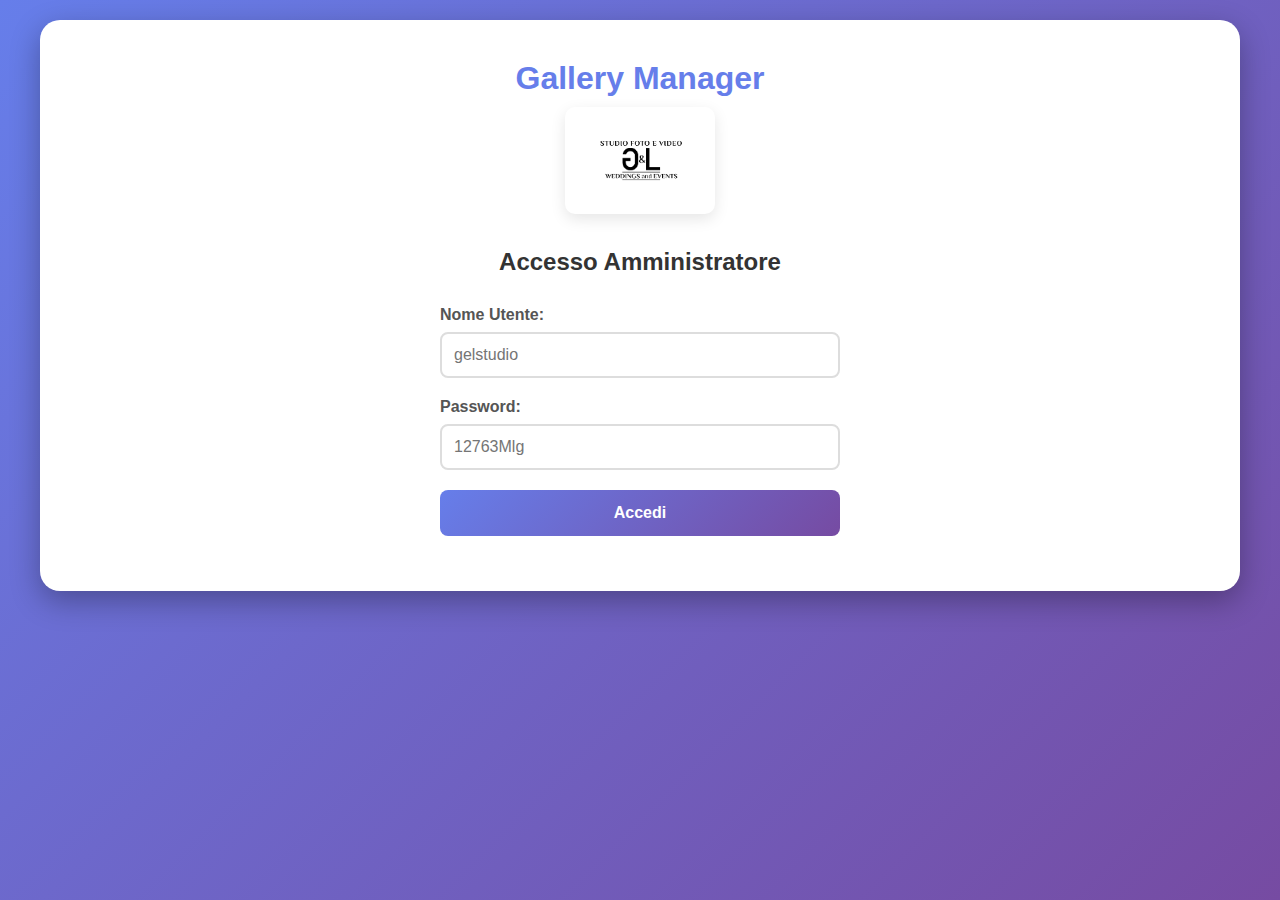
<file: index.html>
<!DOCTYPE html>
<html lang="it">
<head>
    <meta charset="UTF-8">
    <meta name="viewport" content="width=device-width, initial-scale=1.0">
    <title>Dashboard Amministrazione - Gallery Manager</title>
    <link rel="stylesheet" href="admin.css">
    <link rel="icon" href="logo.png" type="image/png">
</head>
<body>
    <div class="container">
        <!-- Login Form -->
        <div id="loginSection" class="auth-section">
            <div class="auth-box">
                <h1>Gallery Manager</h1>
                <div class="logo-container">
                    <img src="logo.png" alt="Logo" id="adminLogo">
                </div>
                <h2>Accesso Amministratore</h2>
                <form id="loginForm">
                    <div class="form-group">
                        <label for="adminUsername">Nome Utente:</label>
                        <input type="text" id="adminUsername" placeholder="gelstudio" required>
                    </div>
                    <div class="form-group">
                        <label for="adminPassword">Password:</label>
                        <input type="password" id="adminPassword" placeholder="12763Mlg" required>
                    </div>
                    <button type="submit" class="btn-primary">Accedi</button>
                    <div id="loginError" class="error-message"></div>
                </form>
            </div>
        </div>

        <!-- Admin Dashboard -->
        <div id="dashboardSection" class="dashboard-section" style="display: none;">
            <header class="dashboard-header">
                <div class="logo-container">
                    <img src="logo.png" alt="Logo" id="dashboardLogo">
                </div>
                <h1>Dashboard Amministrazione</h1>
                <div class="header-actions">
                    <button id="backupBtn" class="btn-backup" title="Crea Backup">
                        <span>💾 Backup</span>
                    </button>
                    <button id="restoreBtn" class="btn-restore" title="Ripristina Backup">
                        <span>🔄 Ripristina</span>
                    </button>
                    <button id="logoutBtn" class="btn-logout">Logout</button>
                </div>
            </header>

            <div class="dashboard-content">
                <!-- Backup Restore Modal -->
                <div id="restoreModal" class="modal" style="display: none;">
                    <div class="modal-content">
                        <div class="modal-header">
                            <h2>Ripristina Backup</h2>
                            <span class="close-btn" onclick="closeRestoreModal()">&times;</span>
                        </div>
                        <div class="modal-body">
                            <div class="form-group">
                                <label for="backupFile">Seleziona file backup (.json):</label>
                                <input type="file" id="backupFile" accept=".json" required>
                            </div>
                            <div id="restoreError" class="error-message"></div>
                            <div id="restoreSuccess" class="success-message" style="display: none;"></div>
                        </div>
                        <div class="modal-footer">
                            <button class="btn-secondary" onclick="closeRestoreModal()">Annulla</button>
                            <button class="btn-primary" onclick="handleRestore()">Ripristina</button>
                        </div>
                    </div>
                </div>

                <!-- Client Detail Modal -->
                <div id="clientDetailModal" class="modal" style="display: none;">
                    <div class="modal-content client-detail-modal">
                        <div class="modal-header">
                            <h2>Dettagli Cliente</h2>
                            <span class="close-btn" onclick="closeClientDetailModal()">&times;</span>
                        </div>
                        <div class="modal-body">
                            <div id="clientDetailContent"></div>
                        </div>
                        <div class="modal-footer">
                            <button class="btn-secondary" onclick="closeClientDetailModal()">Chiudi</button>
                        </div>
                    </div>
                </div>

                <!-- Add Client Form -->
                <div class="card">
                    <h2>Aggiungi Nuovo Cliente</h2>
                    <form id="clientForm">
                        <div class="form-row">
                            <div class="form-group">
                                <label for="clientName">Nome Cliente:</label>
                                <input type="text" id="clientName" placeholder="Mario Rossi" required>
                            </div>
                            <div class="form-group">
                                <label for="clientUsername">Username Cliente:</label>
                                <input type="text" id="clientUsername" placeholder="mario.rossi" required>
                            </div>
                        </div>
                        
                        <div class="form-row">
                            <div class="form-group">
                                <label for="clientPassword">Password Cliente:</label>
                                <input type="password" id="clientPassword" placeholder="password123" required>
                            </div>
                            <div class="form-group">
                                <label for="megaLink">Link MEGA:</label>
                                <input type="url" id="megaLink" placeholder="https://mega.nz/..." required>
                            </div>
                        </div>
                        
                        <div class="form-group">
                            <label for="clientNotes">Note (opzionale):</label>
                            <textarea id="clientNotes" rows="3" placeholder="Inserisci note importanti sul cliente..."></textarea>
                        </div>
                        
                        <button type="submit" class="btn-primary">Aggiungi Cliente</button>
                    </form>
                </div>

                <!-- Clients List -->
                <div class="card">
                    <div style="display:flex; justify-content:space-between; align-items:center; margin-bottom:20px;">
                        <h2>Lista Clienti <span id="clientsCount">0</span></h2>
                        <div style="position:relative; width:250px;">
                            <input type="text" id="clientSearch" placeholder="🔍 Cerca cliente..." style="width:100%; padding:10px; border:2px solid #ddd; border-radius:8px; font-size:14px;">
                        </div>
                    </div>
                    <div id="clientsList" class="clients-grid">
                        <!-- Clienti verranno caricati qui -->
                    </div>
                </div>
            </div>
        </div>
    </div>

    <script src="admin.js"></script>
</body>
</html>
</file>
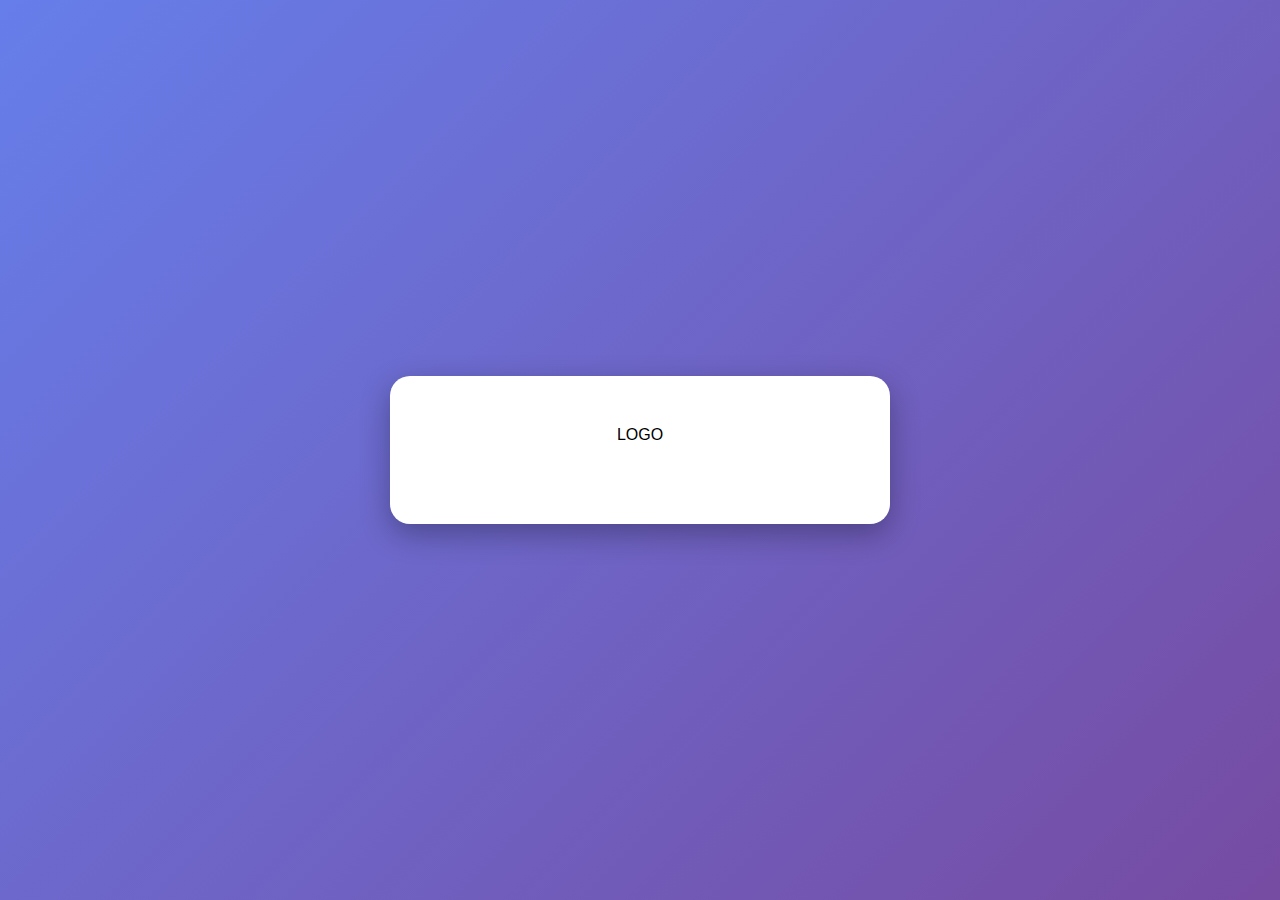
<file: client.html>
<!DOCTYPE html>
<html lang="it">
<head>
    <meta charset="UTF-8">
    <meta name="viewport" content="width=device-width, initial-scale=1.0">
    <title>Galleria Cliente - Gallery Manager</title>
    <link rel="stylesheet" href="client.css">
</head>
<body>
    <div class="container">
        <div class="auth-container">
            <div class="logo-container">
                <!-- Il tuo logo andrà qui -->
                <div class="logo-placeholder">LOGO</div>
            </div>
            
            <div id="loginSection" class="login-section">
                <h1>Accesso Galleria</h1>
                <form id="clientLoginForm">
                    <div class="form-group">
                        <label for="username">Nome Utente:</label>
                        <input type="text" id="username" required>
                    </div>
                    <div class="form-group">
                        <label for="password">Password:</label>
                        <input type="password" id="password" required>
                    </div>
                    <button type="submit" class="btn-primary">Accedi</button>
                    <div id="authError" class="error-message"></div>
                </form>
            </div>
            
            <div id="gallerySection" class="gallery-section" style="display: none;">
                <h1>GRAZIE PER LA FIDUCIA</h1>
                <a id="galleryLink" href="#" class="gallery-btn">
                    VAI A GALLERY - CLICCA QUI
                </a>
            </div>
        </div>
    </div>

    <script src="client.js"></script>
</body>
</html>
</file>
<file: admin.css>
* {
    margin: 0;
    padding: 0;
    box-sizing: border-box;
}

body {
    font-family: 'Segoe UI', Tahoma, Geneva, Verdana, sans-serif;
    background: linear-gradient(135deg, #667eea 0%, #764ba2 100%);
    min-height: 100vh;
    padding: 20px;
}

.container {
    max-width: 1200px;
    margin: 0 auto;
}

/* Auth Section */
.auth-section, .dashboard-section {
    background: white;
    border-radius: 20px;
    box-shadow: 0 10px 30px rgba(0, 0, 0, 0.3);
    padding: 40px;
}

.auth-box {
    max-width: 400px;
    margin: 0 auto;
    text-align: center;
}

.auth-box h1 {
    color: #667eea;
    margin-bottom: 10px;
}

.logo-container {
    margin-bottom: 30px;
    text-align: center;
}

.logo-container img {
    max-width: 150px;
    max-height: 150px;
    border-radius: 10px;
    box-shadow: 0 5px 15px rgba(0,0,0,0.1);
    background: white;
    padding: 10px;
}

.auth-box h2 {
    color: #333;
    margin-bottom: 30px;
}

.form-group {
    margin-bottom: 20px;
    text-align: left;
}

.form-group label {
    display: block;
    margin-bottom: 8px;
    color: #555;
    font-weight: 600;
}

.form-group input,
.form-group textarea {
    width: 100%;
    padding: 12px;
    border: 2px solid #ddd;
    border-radius: 8px;
    font-size: 16px;
    transition: border-color 0.3s;
}

.form-group input:focus,
.form-group textarea:focus {
    outline: none;
    border-color: #667eea;
}

.form-group textarea {
    resize: vertical;
}

.btn-primary {
    width: 100%;
    padding: 14px;
    background: linear-gradient(135deg, #667eea 0%, #764ba2 100%);
    color: white;
    border: none;
    border-radius: 8px;
    font-size: 16px;
    font-weight: 600;
    cursor: pointer;
    transition: transform 0.2s, box-shadow 0.2s;
}

.btn-primary:hover {
    transform: translateY(-2px);
    box-shadow: 0 5px 15px rgba(102, 126, 234, 0.4);
}

.btn-secondary {
    padding: 10px 20px;
    background: #95a5a6;
    color: white;
    border: none;
    border-radius: 8px;
    cursor: pointer;
    font-weight: 600;
    transition: background 0.3s;
}

.btn-secondary:hover {
    background: #7f8c8d;
}

.btn-warning {
    padding: 10px 20px;
    background: #ffc107;
    color: #212529;
    border: none;
    border-radius: 8px;
    cursor: pointer;
    font-weight: 600;
    transition: transform 0.2s;
}

.btn-warning:hover {
    transform: translateY(-2px);
}

.error-message {
    color: #e74c3c;
    margin-top: 15px;
    text-align: center;
    font-weight: 600;
}

.success-message {
    color: #27ae60;
    margin-top: 15px;
    text-align: center;
    font-weight: 600;
}

/* Dashboard Section */
.dashboard-header {
    display: flex;
    justify-content: space-between;
    align-items: center;
    padding-bottom: 20px;
    border-bottom: 2px solid #f0f0f0;
    margin-bottom: 30px;
}

.dashboard-header h1 {
    color: #333;
    font-size: 28px;
}

.header-actions {
    display: flex;
    gap: 10px;
    align-items: center;
}

.btn-backup {
    padding: 10px 20px;
    background: #27ae60;
    color: white;
    border: none;
    border-radius: 8px;
    cursor: pointer;
    font-weight: 600;
    transition: background 0.3s;
    display: flex;
    align-items: center;
    gap: 8px;
}

.btn-backup:hover {
    background: #229954;
}

.btn-restore {
    padding: 10px 20px;
    background: #f39c12;
    color: white;
    border: none;
    border-radius: 8px;
    cursor: pointer;
    font-weight: 600;
    transition: background 0.3s;
    display: flex;
    align-items: center;
    gap: 8px;
}

.btn-restore:hover {
    background: #d35400;
}

.btn-logout {
    padding: 10px 20px;
    background: #e74c3c;
    color: white;
    border: none;
    border-radius: 8px;
    cursor: pointer;
    font-weight: 600;
    transition: background 0.3s;
}

.btn-logout:hover {
    background: #c0392b;
}

/* Cards */
.card {
    background: white;
    border-radius: 15px;
    padding: 30px;
    margin-bottom: 30px;
    box-shadow: 0 5px 15px rgba(0, 0, 0, 0.1);
}

.card h2 {
    color: #667eea;
    margin-bottom: 25px;
    font-size: 24px;
}

.card h3 {
    color: #856404;
    margin-bottom: 15px;
    font-size: 18px;
}

.form-row {
    display: grid;
    grid-template-columns: 1fr 1fr;
    gap: 20px;
    margin-bottom: 20px;
}

/* Clients Grid */
.clients-grid {
    display: grid;
    grid-template-columns: repeat(auto-fill, minmax(300px, 1fr));
    gap: 20px;
}

.client-card {
    background: #f8f9fa;
    border-radius: 12px;
    padding: 20px;
    border-left: 4px solid #667eea;
    transition: transform 0.3s, box-shadow 0.3s;
}

.client-card:hover {
    transform: translateY(-5px);
    box-shadow: 0 10px 25px rgba(0, 0, 0, 0.15);
}

.client-card h3 {
    color: #333;
    margin-bottom: 10px;
    font-size: 18px;
}

.client-info {
    margin-bottom: 15px;
    color: #666;
    font-size: 14px;
}

.client-info strong {
    color: #667eea;
}

.client-link {
    display: block;
    width: 100%;
    padding: 10px;
    background: #667eea;
    color: white;
    text-align: center;
    text-decoration: none;
    border-radius: 6px;
    margin-top: 10px;
    font-weight: 600;
    transition: background 0.3s;
}

.client-link:hover {
    background: #5568d3;
}

/* Nuovi pulsanti */
.button-group {
    display: grid;
    grid-template-columns: 1fr 1fr 1fr;
    gap: 8px;
    margin-top: 15px;
}

.open-btn, .edit-btn, .delete-btn, .copy-btn {
    padding: 8px;
    border: none;
    border-radius: 6px;
    cursor: pointer;
    font-weight: 600;
    font-size: 14px;
    transition: background 0.3s;
}

.open-btn {
    background: #3498db;
    color: white;
}

.open-btn:hover {
    background: #2980b9;
}

.edit-btn {
    background: #f39c12;
    color: white;
}

.edit-btn:hover {
    background: #d35400;
}

.delete-btn {
    background: #e74c3c;
    color: white;
}

.delete-btn:hover {
    background: #c0392b;
}

.copy-btn {
    background: #27ae60;
    color: white;
    display: flex;
    align-items: center;
    justify-content: center;
    gap: 5px;
}

.copy-btn:hover {
    background: #229954;
}

/* Client Notes */
.client-notes {
    background: #fff3cd;
    padding: 12px;
    border-radius: 6px;
    margin: 15px 0;
    font-size: 14px;
    color: #856404;
    border-left: 3px solid #ffc107;
}

.client-notes p {
    margin: 0;
}

/* Modal */
.modal {
    display: none;
    position: fixed;
    z-index: 1000;
    left: 0;
    top: 0;
    width: 100%;
    height: 100%;
    background-color: rgba(0, 0, 0, 0.5);
}

.modal-content {
    background-color: white;
    margin: 5% auto;
    padding: 30px;
    border-radius: 15px;
    box-shadow: 0 10px 30px rgba(0, 0, 0, 0.3);
    max-width: 600px;
    width: 90%;
    animation: modalopen 0.3s;
}

@keyframes modalopen {
    from {opacity: 0; transform: translateY(-50px);}
    to {opacity: 1; transform: translateY(0);}
}

.modal-header {
    display: flex;
    justify-content: space-between;
    align-items: center;
    margin-bottom: 25px;
    padding-bottom: 15px;
    border-bottom: 2px solid #f0f0f0;
}

.modal-header h2 {
    color: #333;
    font-size: 24px;
}

.close-btn {
    color: #aaa;
    font-size: 28px;
    font-weight: bold;
    cursor: pointer;
    transition: color 0.3s;
}

.close-btn:hover {
    color: #333;
}

.modal-footer {
    display: flex;
    justify-content: flex-end;
    gap: 10px;
    margin-top: 25px;
}

/* Client Detail Modal */
.client-detail-modal {
    max-width: 800px;
}

.client-detail-info {
    display: grid;
    grid-template-columns: 1fr 1fr;
    gap: 20px;
}

.detail-item {
    margin-bottom: 15px;
}

.detail-label {
    font-weight: 600;
    color: #667eea;
    margin-bottom: 5px;
    display: block;
}

.detail-value {
    background: #f8f9fa;
    padding: 10px;
    border-radius: 6px;
    color: #333;
    word-break: break-all;
    font-size: 14px;
}

.full-width {
    grid-column: span 2;
}

.created-date {
    font-size: 12px;
    color: #999;
    margin-top: 5px;
}

/* Responsive */
@media (max-width: 768px) {
    .form-row {
        grid-template-columns: 1fr;
    }
    
    .clients-grid {
        grid-template-columns: 1fr;
    }
    
    .dashboard-header {
        flex-direction: column;
        gap: 15px;
    }
    
    .header-actions {
        flex-direction: column;
        width: 100%;
    }
    
    .header-actions button {
        width: 100%;
    }
    
    .button-group {
        grid-template-columns: 1fr;
    }
    
    .client-detail-info {
        grid-template-columns: 1fr;
    }
    
    .full-width {
        grid-column: span 1;
    }
}
</file>
<file: client.css>
* {
    margin: 0;
    padding: 0;
    box-sizing: border-box;
}

body {
    font-family: 'Segoe UI', Tahoma, Geneva, Verdana, sans-serif;
    background: linear-gradient(135deg, #667eea 0%, #764ba2 100%);
    min-height: 100vh;
    display: flex;
    align-items: center;
    justify-content: center;
    padding: 20px;
}

.container {
    width: 100%;
    max-width: 500px;
}

.auth-container {
    background: white;
    border-radius: 20px;
    box-shadow: 0 10px 30px rgba(0, 0, 0, 0.3);
    padding: 50px 40px;
    text-align: center;
}

.logo-container {
    margin-bottom: 30px;
}

.logo-container img {
    max-width: 150px;
    max-height: 150px;
    border-radius: 10px;
    box-shadow: 0 5px 15px rgba(0,0,0,0.1);
    background: white;
    padding: 10px;
}

.login-section h1, .gallery-section h1 {
    color: #333;
    margin-bottom: 30px;
    font-size: 28px;
}

.form-group {
    margin-bottom: 20px;
    text-align: left;
}

.form-group label {
    display: block;
    margin-bottom: 8px;
    color: #555;
    font-weight: 600;
}

.form-group input {
    width: 100%;
    padding: 14px;
    border: 2px solid #ddd;
    border-radius: 8px;
    font-size: 16px;
    transition: border-color 0.3s;
}

.form-group input:focus {
    outline: none;
    border-color: #667eea;
}

.btn-primary {
    width: 100%;
    padding: 16px;
    background: linear-gradient(135deg, #667eea 0%, #764ba2 100%);
    color: white;
    border: none;
    border-radius: 8px;
    font-size: 18px;
    font-weight: 600;
    cursor: pointer;
    transition: transform 0.2s, box-shadow 0.2s;
}

.btn-primary:hover {
    transform: translateY(-2px);
    box-shadow: 0 5px 15px rgba(102, 126, 234, 0.4);
}

.error-message {
    color: #e74c3c;
    margin-top: 15px;
    font-weight: 600;
}

/* Messaggio informativo con credenziali */
.info-message {
    background: #e8f4fd;
    color: #2980b9;
    padding: 15px;
    border-radius: 8px;
    margin-bottom: 20px;
    font-size: 14px;
    text-align: left;
    border-left: 4px solid #3498db;
}

.info-message strong {
    color: #1a5276;
}

.gallery-section h1 {
    color: #27ae60;
    margin-bottom: 40px;
}

.gallery-btn {
    display: inline-block;
    padding: 20px 40px;
    background: linear-gradient(135deg, #27ae60 0%, #2ecc71 100%);
    color: white;
    text-decoration: none;
    border-radius: 10px;
    font-size: 20px;
    font-weight: 700;
    transition: transform 0.3s, box-shadow 0.3s;
}

.gallery-btn:hover {
    transform: translateY(-3px);
    box-shadow: 0 10px 25px rgba(39, 174, 96, 0.4);
}

/* Responsive */
@media (max-width: 480px) {
    .auth-container {
        padding: 30px 20px;
    }
    
    .logo-container img {
        max-width: 120px;
        max-height: 120px;
    }
    
    .login-section h1, .gallery-section h1 {
        font-size: 24px;
    }
    
    .gallery-btn {
        padding: 16px 20px;
        font-size: 18px;
    }
    
    .info-message {
        font-size: 13px;
        padding: 12px;
    }
}
</file>
